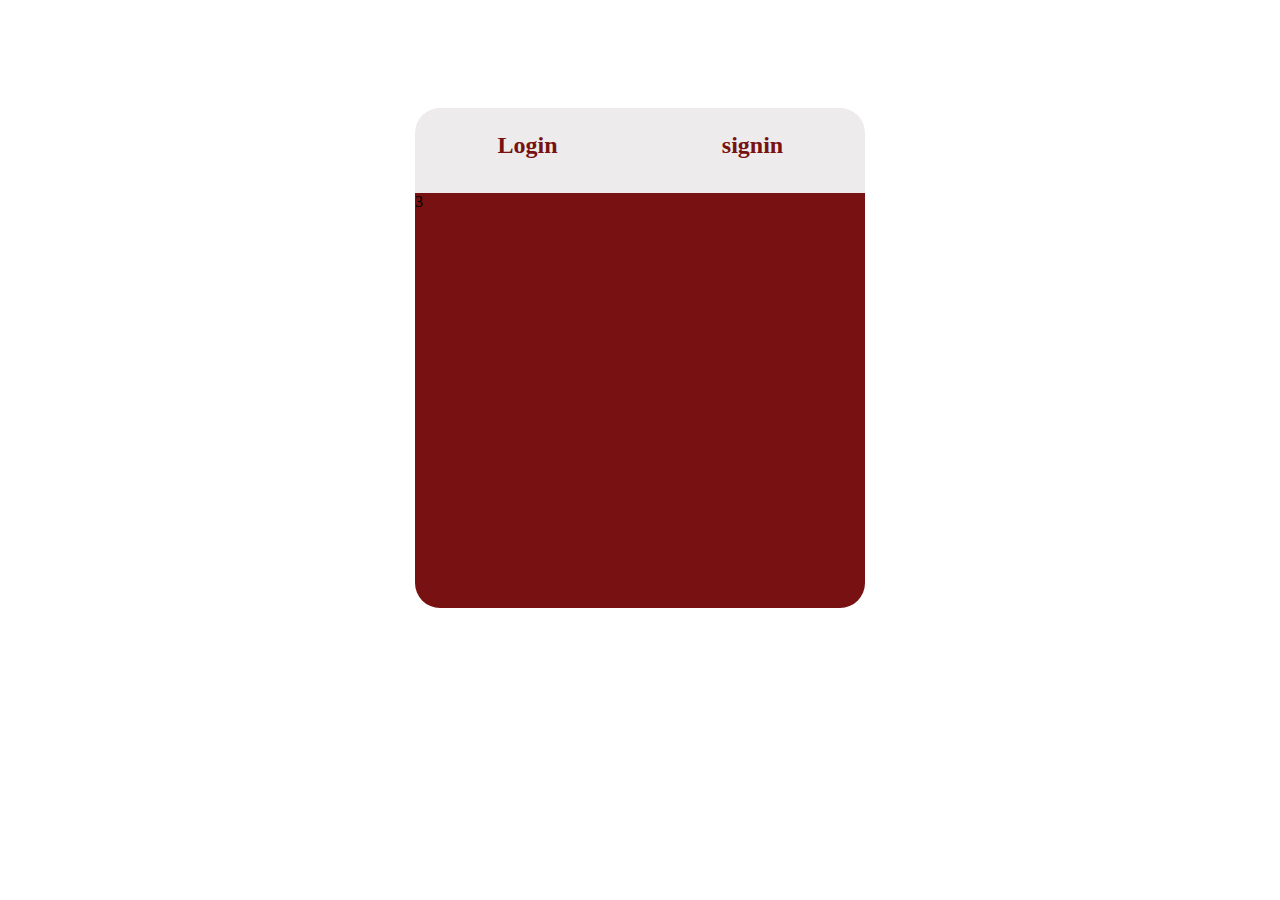
<file: auth.html>
<!DOCTYPE html>
<html lang="en">
<head>
    <meta charset="UTF-8">
    <meta name="viewport" content="width=device-width, initial-scale=1.0">
    <title>Login</title>
    <style>
        .auhtPage{
            display: flex;
            justify-content: center;
            background-color: white;
        }
        .authBox{
            margin-top: 100px;
            height: 500px;
            width: 450px;
            display: flex;
            flex-direction: column;
        }
        .login_signup{
            display: flex;
            height: 85px;
        }
        .login{
            background-color: rgb(237, 235, 235);
            display: flex;
            width: 225px;
            border-top-left-radius: 25px;
            justify-content: center;
            color: rgb(120, 18, 18);
        }
        .login_selected{
            display: flex;
            border-top-left-radius: 25px;
            border-top-right-radius: 25px;
            background-color: rgb(120, 18, 18);
            width: 225px;
            justify-content: center;
            color: white;
        }
        .signup{
            background-color: rgb(237, 235, 235);
            display: flex;
            width: 225px;
            border-top-right-radius: 25px;
            justify-content: center;
            color: rgb(120, 18, 18);
           
        }
        .signup_selected{
            width: 225px;
            display: flex;
            border-top-right-radius: 25px;
            border-top-left-radius: 25px;
            background-color: rgb(120, 18, 18);
            justify-content: center;
            color: white;
        }
        .credential{
            background-color: rgb(120, 18, 18);
            display: flex;
            flex-grow:8;
            border-bottom-right-radius: 25px;
            border-bottom-left-radius: 25px;
        }
        .logintext{
            font-size: 24px;
            text-align: center;
            justify-content: center;
            display: flex;
            font-weight: bolder;
        }
    </style>
</head>
<body class="auhtPage">
    <script src="home.js">  
    </script>  
    <div class="authBox">
        <div class="login_signup">
            <div class="login" id="loginbtn" onclick="loginOpt()">
                <p class="logintext">Login</p>
            </div>
            <div class="signup" id="signupbtn" onclick="signupOpt()">
                <p class="logintext">signin</p>
            </div>
        </div>
        
        <div class="credential">3</div>
    </div>
    <script>
        function loginOpt(){
        var loginbtn = document.getElementById('loginbtn');
            loginbtn.classList.remove("login");
            loginbtn.classList.add("login_selected");
            var signupbtn = document.getElementById('signupbtn');
            signupbtn.classList.add("signup");
            signupbtn.classList.remove("signup_selected");
        }
        function signupOpt(){
            var loginbtn = document.getElementById('loginbtn');
            loginbtn.classList.add("login");
            loginbtn.classList.remove("login_selected");
            var signupbtn = document.getElementById('signupbtn');
            signupbtn.classList.remove("signup");
            signupbtn.classList.add("signup_selected");

        }
    </script>
</body>
</html>
</file>
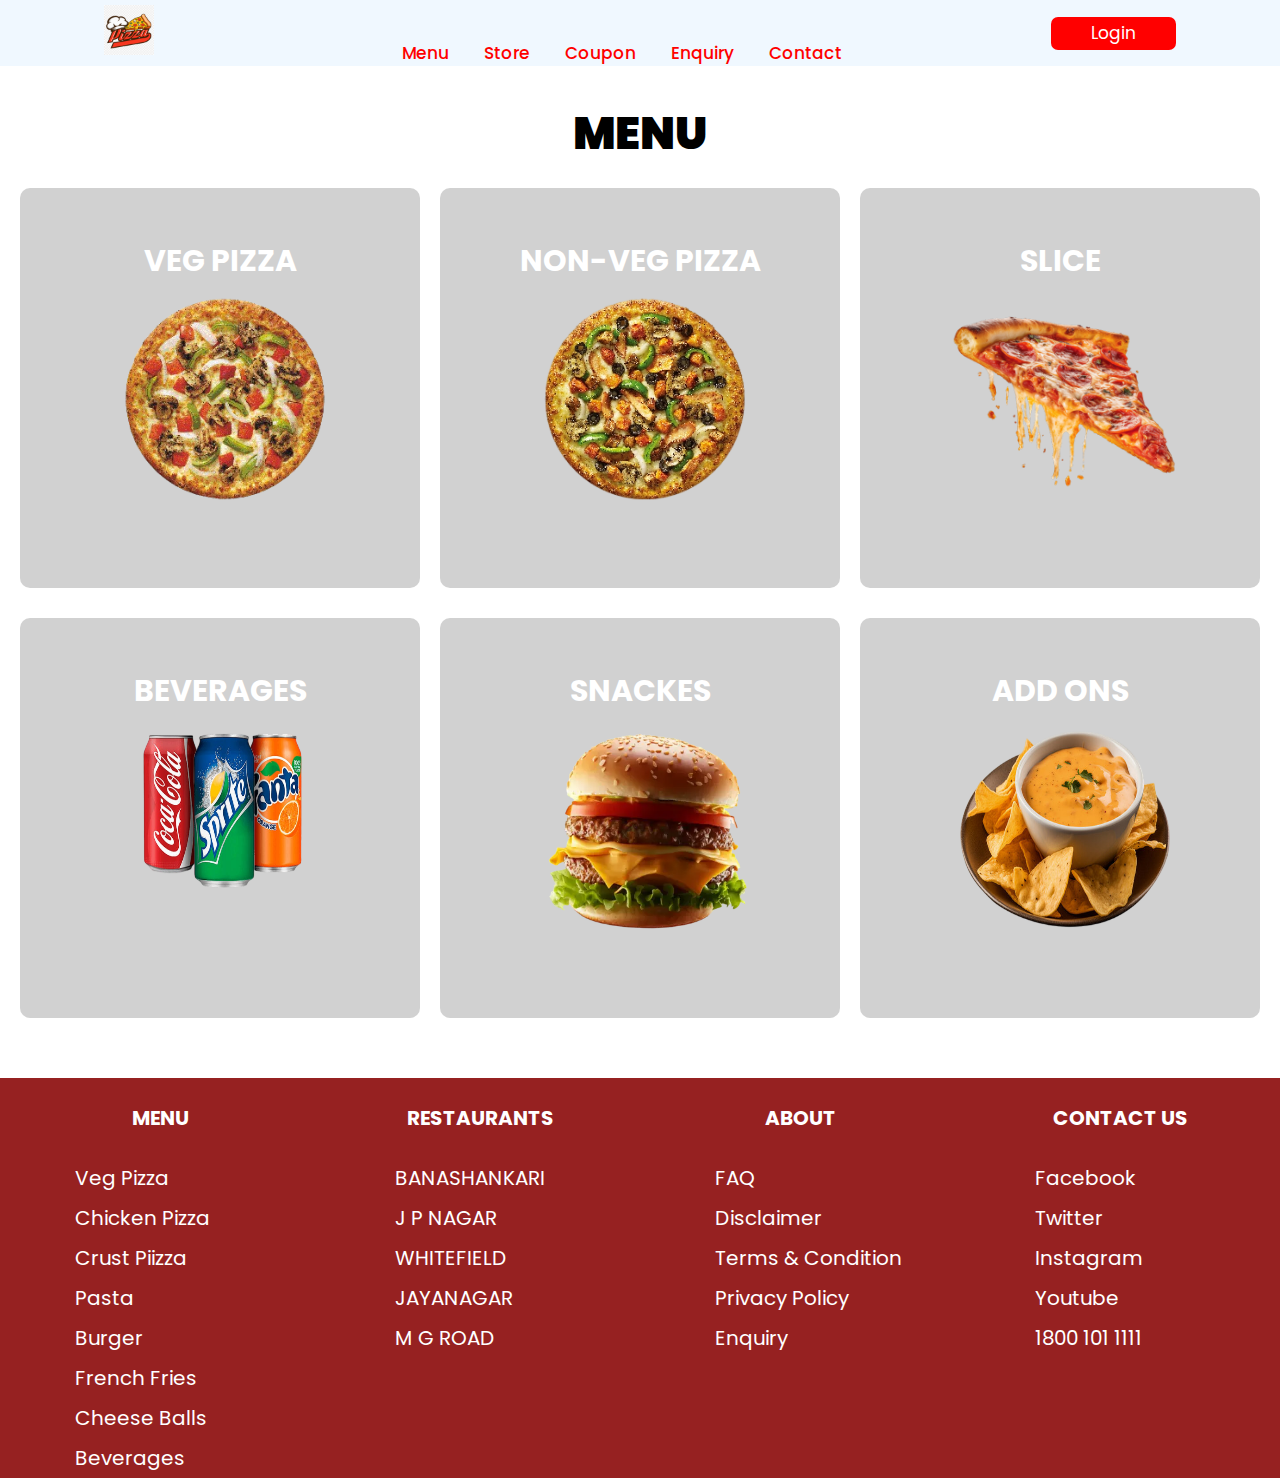
<file: menu.html>
<!DOCTYPE html>
<html lang="en">
<head>
    <meta charset="UTF-8">
    <meta name="viewport" content="width=device-width, initial-scale=1.0">
    <title>Menu</title>
    <link rel="stylesheet" href="menu.css">
</head>
<body>
    <script src="home.js">  
    </script>  
    <nav class="container">
        <div ><img  class="logo" src="./Pizza-logo-design-template-Vector-PNG.png" alt=""></div>
        <ul class="opt">
            <li onclick="toMenu()">Menu</li>
            <li>Store</li>
            <li>Coupon</li>
            <li>Enquiry</li>
            <li>Contact</li>
        </ul>
        <button class="btn" onclick="toAuthentication()">Login</button>
    </nav>
    <div class="menu_container">
        <div class="heading">
            <h1>MENU</h1>
        </div>
        <div class="menubox">
            <div class="submain1">
                <div class="food_item" id="item1">
                    <div class="itemheading">
                        <h2>VEG PIZZA</h2>
                    </div>
                    <div class="foodimg">
                        <img  class="foods" src="./img_res/veg_pizza.png">
                    </div>
                </div>
                <div class="food_item" id="item2">
                    <div class="itemheading">
                        <h2>NON-VEG PIZZA</h2>
                    </div>
                    <div class="foodimg">
                        <img class="foods" src="./img_res/non_veg_pizza.png">
                    </div>
                </div>
                <div class="food_item" id="item3">
                    <div class="itemheading">
                        <h2>SLICE</h2>
                    </div>
                    <div class="foodimg">
                        <img class="foods" src="./img_res/slice.png">
                    </div>
                </div>
            </div>
            <div class="submain2">
                <div class="food_item" id="item4">
                    <div class="itemheading">
                        <h2>BEVERAGES</h2>
                    </div>
                    <div class="foodimg">
                        <img class="foods" src="./img_res/beverages.png">
                    </div>
                </div>
                <div class="food_item" id="item5">
                    <div class="itemheading">
                        <h2>SNACKES</h2>
                    </div>
                    <div class="foodimg">
                        <img class="foods" src="./img_res/snack.png">
                    </div>
                </div>
                <div class="food_item" id="item6">
                    <div class="itemheading">
                        <h2>ADD ONS</h2>
                    </div>
                    <div class="foodimg">
                        <img class="foods" src="./img_res/addon.png">
                    </div>
                </div>
            </div>
            
        </div>
        <div class="footer">
            <div class="footertopic">
                <h3>MENU</h3>
                <ul>
                    <li>Veg Pizza</li>
                    <li>Chicken Pizza</li>
                    <li>Crust Piizza</li>
                    <li>Pasta</li>
                    <li>Burger</li>
                    <li>French Fries</li>
                    <li>Cheese Balls</li>
                    <li>Beverages</li>
                </ul>
            </div>
            <div class="footertopic">
                <h3>RESTAURANTS</h3>
                <ul>
                    <li>BANASHANKARI</li>
                    <li>J P NAGAR</li>
                    <li>WHITEFIELD</li>
                    <li>JAYANAGAR</li>
                    <li>M G ROAD</li>
                    
                </ul>
            </div>
            <div class="footertopic">
                <h3>ABOUT</h3>
                <ul>
                    <li>FAQ</li>
                    <li>Disclaimer</li>
                    <li>Terms & Condition</li>
                    <li>Privacy Policy</li>
                    <li>Enquiry</li>
                </ul>
            </div>
            <div class="footertopic">
                <h3>CONTACT US</h3>
                <ul>
                    <li>Facebook</li>
                    <li>Twitter</li>
                    <li>Instagram</li>
                    <li>Youtube</li>
                    <li>1800 101 1111</li>
                </ul>
            </div>
        </div>
    </div>
</body>
</html>
</file>
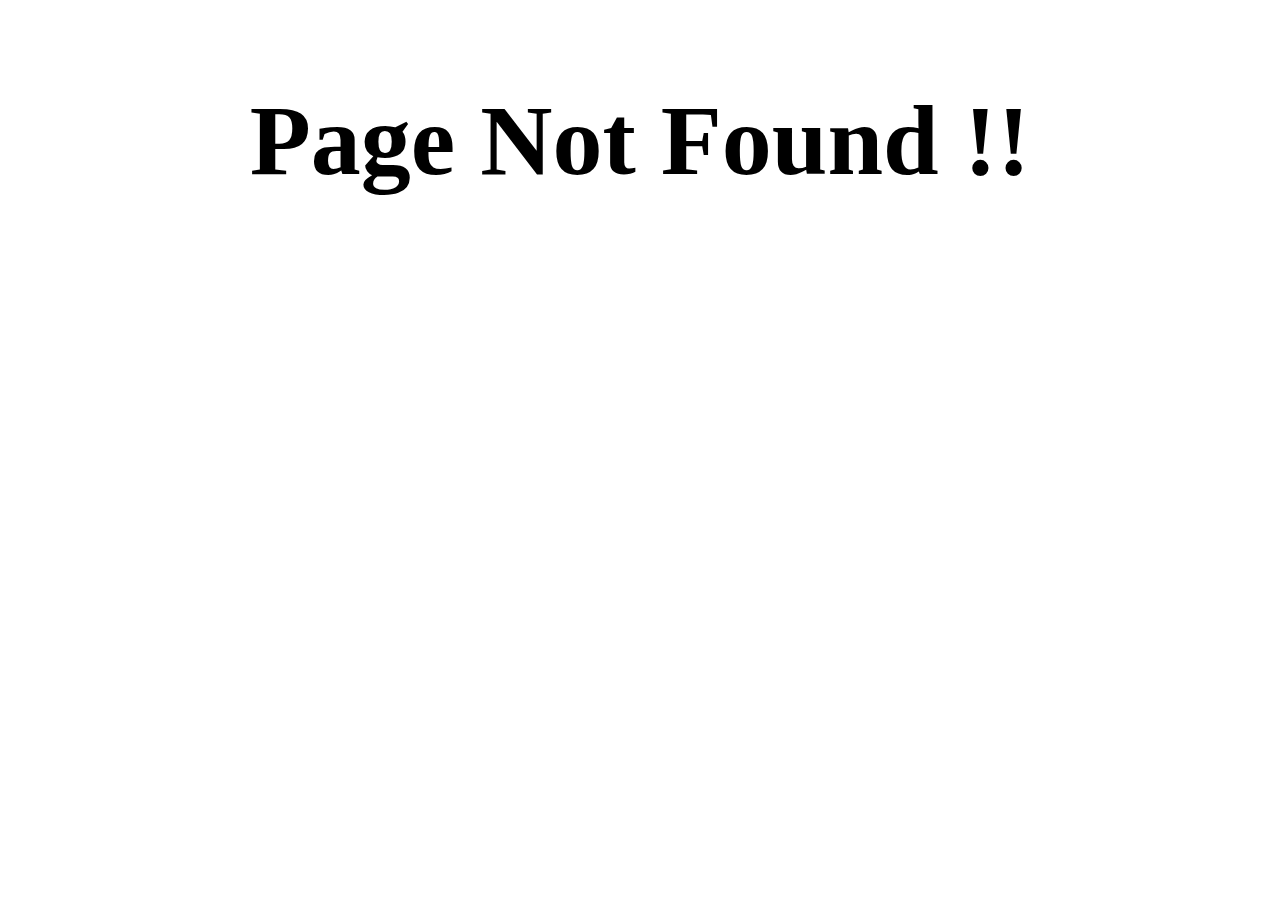
<file: workinprogress.html>
<!DOCTYPE html>
<html lang="en">
<head>
    <meta charset="UTF-8">
    <meta name="viewport" content="width=device-width, initial-scale=1.0">
    <title>Not Found</title>
</head>
<body>
    <h2 style="font-size: 100px; display: flex ; align-items: center; justify-content: center;">
        Page Not Found !!
    </h2>
</body>
</html>
</file>
<file: menu.css>
@import url('https://fonts.googleapis.com/css2?family=Poppins:wght@100;300;400;500;600;700;800;900&display=swap');*{
    margin: auto;
    font-family: 'Poppins', sans-serif;
    font-style: normal;
    /* background-color: aliceblue; */
}
.menu_container{
    padding-top: 100px;
    
}
h1{
    font-weight: 900;
    font-size: 45px;
    text-align: center;
}
h2{
    font-weight: 500px;
    font-size: 30px;
    text-align: center;
    color: white;
}
h3{
    font-weight: 900px;
    font-size: 20px;
    text-align: center;
}
.food_item{
    height: 400px;
    width: 400px;
    background-color:#d1d1d1;
    border-radius: 10px;
    
}
.food_item:hover{
    box-shadow: 5px 5px 20px 5px grey;
}
.submain1{
    
    display: flex;
    padding: 20px 10px 10px 10px;
    justify-content: space-around;
}
.submain2{
    display: flex;
    
    padding: 20px 10px 10px 10px;
    justify-content: space-around;
}
.itemheading{
    margin-top: 50px;
    
}
img.foods{
    height: 230px;
    width: 230px;
    margin-left: 90px;
}
.footer{
    height: 400px;
    background-color: #962121;
    display: flex;
    margin-top:50px;
    justify-content: space-around;
}
.footertopic{
    margin-top: 25px;
    width: 250px;
    color: white;
}
ul{
    justify-content: center;
    list-style-type:none;
    list-style: none;
    font-size: 20px;
    margin-top: 30px;
}
li{
    list-style: none;
    margin-top: 10px;
    text-align: start;
}


.container{
    display: flex;
    justify-content: space-around;
    align-items:center ;
    position: fixed;
    margin-top: 0px;
    width: 100%;
    background-color: aliceblue;
}
img.logo{
    height: 50px;
    
}
.opt{
    display: flex;
    list-style: none;
    gap: 35px;
    align-items: center;
    justify-content: center;
    font-weight: 500;

}
.opt li{
    display: flex;
    color: red;
    font-size: 17px;
}
li:hover{
    border-bottom-style: outset;
    border-width: 4px;
    border-color: red;
    cursor: pointer;
}
.btn{
    min-width:125px ;
    font-size: 17px;
    height: 33px;
    background-color: red;
    color: white;
    border: 1px solid transparent;
    border-radius:7px ;
    transition: 0.2s background-color ease-in;

}
.btn:hover{
        background-color: white;
        color: red;
        border: 1px solid red;
        transition: 0.2s background-color ease-in;

}
</file>
